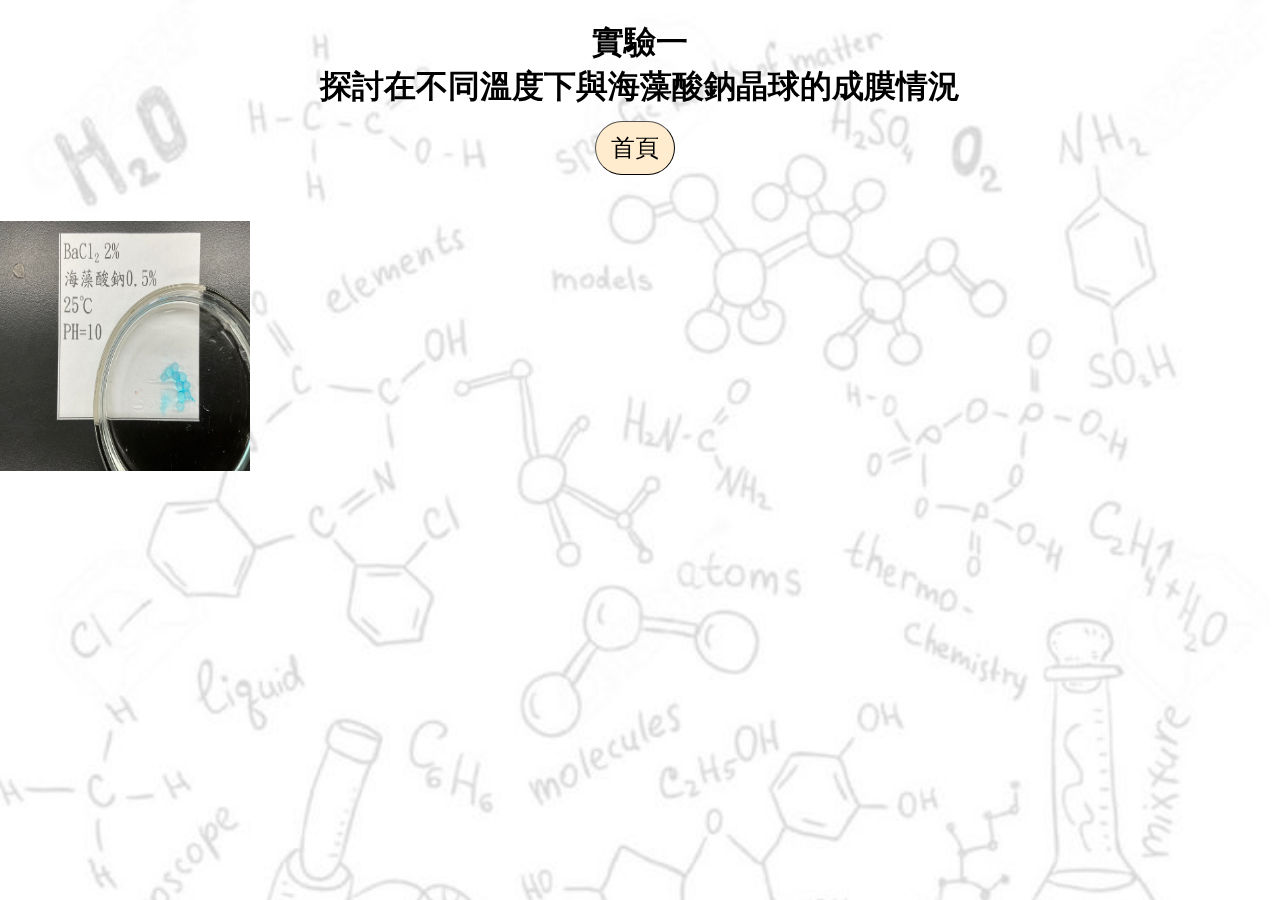
<file: 實驗一成果.html>
<!DOCTYPE html>
<html lang="en">
<head>
    <meta charset="UTF-8">
    <meta http-equiv="X-UA-Compatible" content="IE=edge">
    <meta name="viewport" content="width=device-width, initial-scale=1.0">
    <title>自主學習: 實驗一成果</title>
    <link rel="stylesheet" href="實驗一成果.css" type="text/css">
</head>
<body>
    <div class="bg">
        <img src="background.jpg">
    </div>
    <div class="title">
            <h1>
                實驗一<br>
                探討在不同溫度下與海藻酸鈉晶球的成膜情況
            </h1>
    </div>
    <div class="buttons">
        <a href="index.html">
            <button class="button1">
                首頁
            </button>
        </a>
    </div>
    <div class="pic">
        <img src="BaCl 0.5% 25 10.jpg">
    </div>
</body>
</html>
</file>
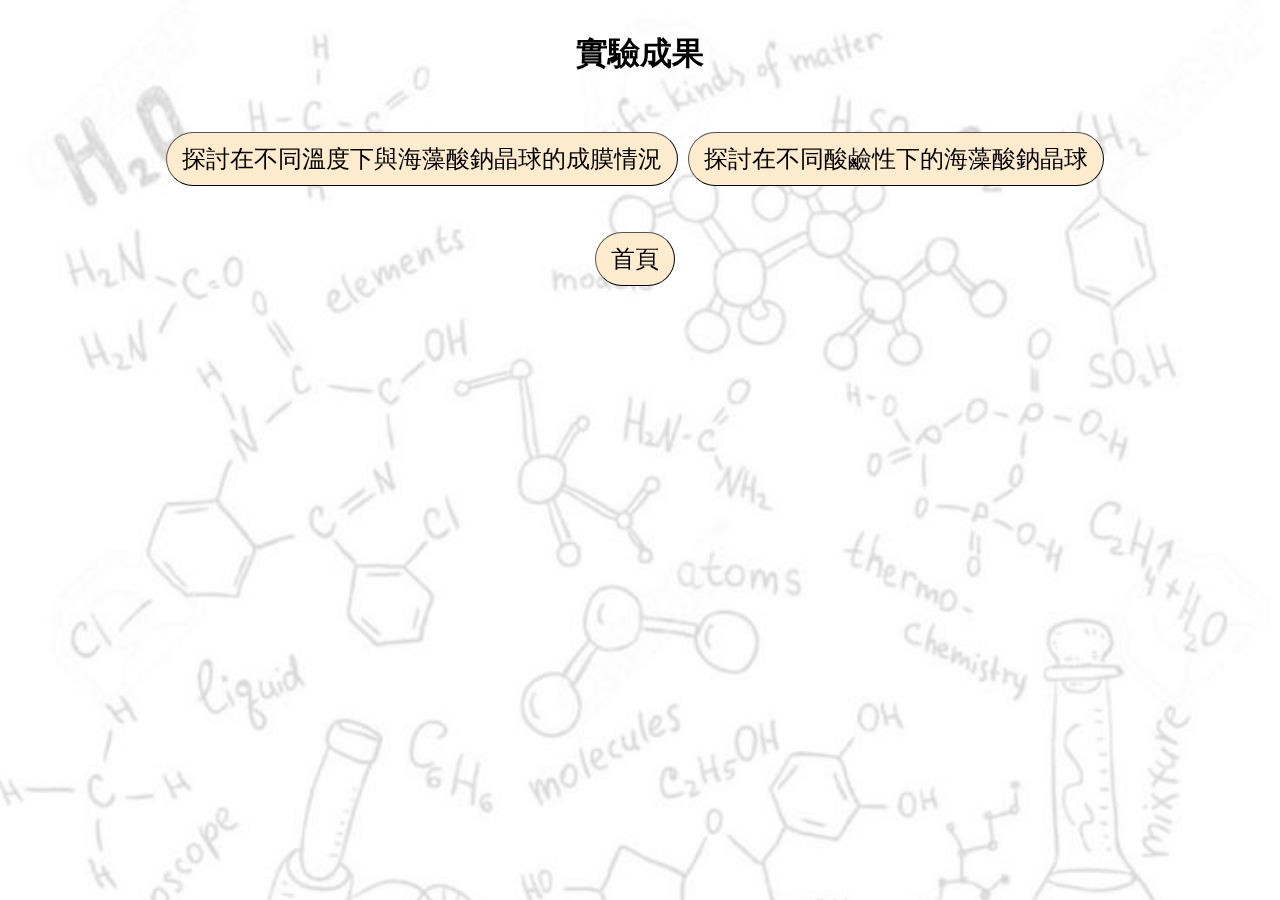
<file: 實驗成果.html>
<!DOCTYPE html>
<html lang="en">
<head>
    <meta charset="UTF-8">
    <meta http-equiv="X-UA-Compatible" content="IE=edge">
    <meta name="viewport" content="width=device-width, initial-scale=1.0">
    <title>自主學習: 實驗成果</title>
    <link rel="stylesheet" href="實驗成果.css" type="text/css">
</head>
<body>
    <div class="bg">
        <img src="background.jpg">
    </div>
    <div class="title">
        <h1>
            <p>
                實驗成果
            </p>
        </h1>
    </div>
    <div class="buttons">
        <a href="實驗一成果.html">
            <button class="button1">
            探討在不同溫度下與海藻酸鈉晶球的成膜情況
            </button>
        </a>
        <a href="實驗二成果.html">
            <button class="button2">
            探討在不同酸鹼性下的海藻酸鈉晶球
            </button>
        </a>
    </div>
    <div class="buttons">
        <a href="index.html">
            <button class="button3">
            首頁
            </button>
        </a>
    </div>
</body>
</html>
</file>
<file: 實驗一成果.css>
body{
    padding: 0;
    margin: 0;
}

div{
    width: 100%;
    height: 100%;
    min-width: 100px;
    min-height: 100px;
}

.bg{
    position: fixed;
    top: 0;
    left: 0;
    bottom: 0;
    right: 0;
    z-index: -999;
}

.bg img{
    min-width: 736px;
    min-height: 100%;
    width: 100%;
}

.pic img{
    justify-content: left;
    width: 250px;
    height: 250px;
}

.title{
    text-align: center;
    font-family: "DFKai-sb";
    font-size: 1rem;
}

.buttons{
    display: flex;
    justify-content: center;
}

.button1{
    background-color: blanchedalmond; /* Green */
    border-color: black;
    border-width: 1px;
    border-radius: 60px;
    color: black;
    padding: 10px 15px;
    text-align: center;
    text-decoration: none;
    display: inline-block;
    font-size: x-large;
    font-family: "DFKai-sb";
    margin-right: 10px;
}

.button2{
    background-color: blanchedalmond; /* Green */
    border-color: black;
    border-width: 1px;
    border-radius: 60px;
    color: black;
    padding: 10px 15px;
    text-align: center;
    text-decoration: none;
    display: inline-block;
    font-size: x-large;
    font-family: "DFKai-sb";
    margin-right: 10px;
}

.button3{
    background-color: blanchedalmond; /* Green */
    border-color: black;
    border-width: 1px;
    border-radius: 60px;
    color: black;
    padding: 10px 15px;
    text-align: center;
    text-decoration: none;
    display: inline-block;
    font-size: x-large;
    font-family: "DFKai-sb";
    margin-right: 10px;
}

.button4{
    background-color: blanchedalmond; /* Green */
    border-color: black;
    border-width: 1px;
    border-radius: 60px;
    color: black;
    padding: 10px 15px;
    text-align: center;
    text-decoration: none;
    display: inline-block;
    font-size: x-large;
    font-family: "DFKai-sb";
    margin-right: 10px;
}
.button1:hover{
    background-color: greenyellow;
}
.button2:hover{
    background-color: greenyellow;
}
.button3:hover{
    background-color: greenyellow;
}
.button4:hover{
    background-color: greenyellow;
}
</file>
<file: 實驗成果.css>
body{
    padding: 0;
    margin: 0;
}

div{
    width: 100%;
    height: 100%;
    min-width: 100px;
    min-height: 100px;
}

.bg{
    position: fixed;
    top: 0;
    left: 0;
    bottom: 0;
    right: 0;
    z-index: -999;
}

.bg img{
    min-width: 736px;
    min-height: 100%;
    width: 100%;
}

.pic img{
    justify-content: center;
    width: 100%;
}

.title{
    text-align: center;
    font-family: "DFKai-sb";
    font-size: 1rem;
}

.buttons{
    display: flex;
    justify-content: center;
}

.button1{
    background-color: blanchedalmond; /* Green */
    border-color: black;
    border-width: 1px;
    border-radius: 60px;
    color: black;
    padding: 10px 15px;
    text-align: center;
    text-decoration: none;
    display: inline-block;
    font-size: x-large;
    font-family: "DFKai-sb";
    margin-right: 10px;
}

.button2{
    background-color: blanchedalmond; /* Green */
    border-color: black;
    border-width: 1px;
    border-radius: 60px;
    color: black;
    padding: 10px 15px;
    text-align: center;
    text-decoration: none;
    display: inline-block;
    font-size: x-large;
    font-family: "DFKai-sb";
    margin-right: 10px;
}

.button3{
    background-color: blanchedalmond; /* Green */
    border-color: black;
    border-width: 1px;
    border-radius: 60px;
    color: black;
    padding: 10px 15px;
    text-align: center;
    text-decoration: none;
    display: inline-block;
    font-size: x-large;
    font-family: "DFKai-sb";
    margin-right: 10px;
}

.button1:hover{
    background-color: greenyellow;
}
.button2:hover{
    background-color: greenyellow;
}
.button3:hover{
    background-color: greenyellow;
}
</file>
